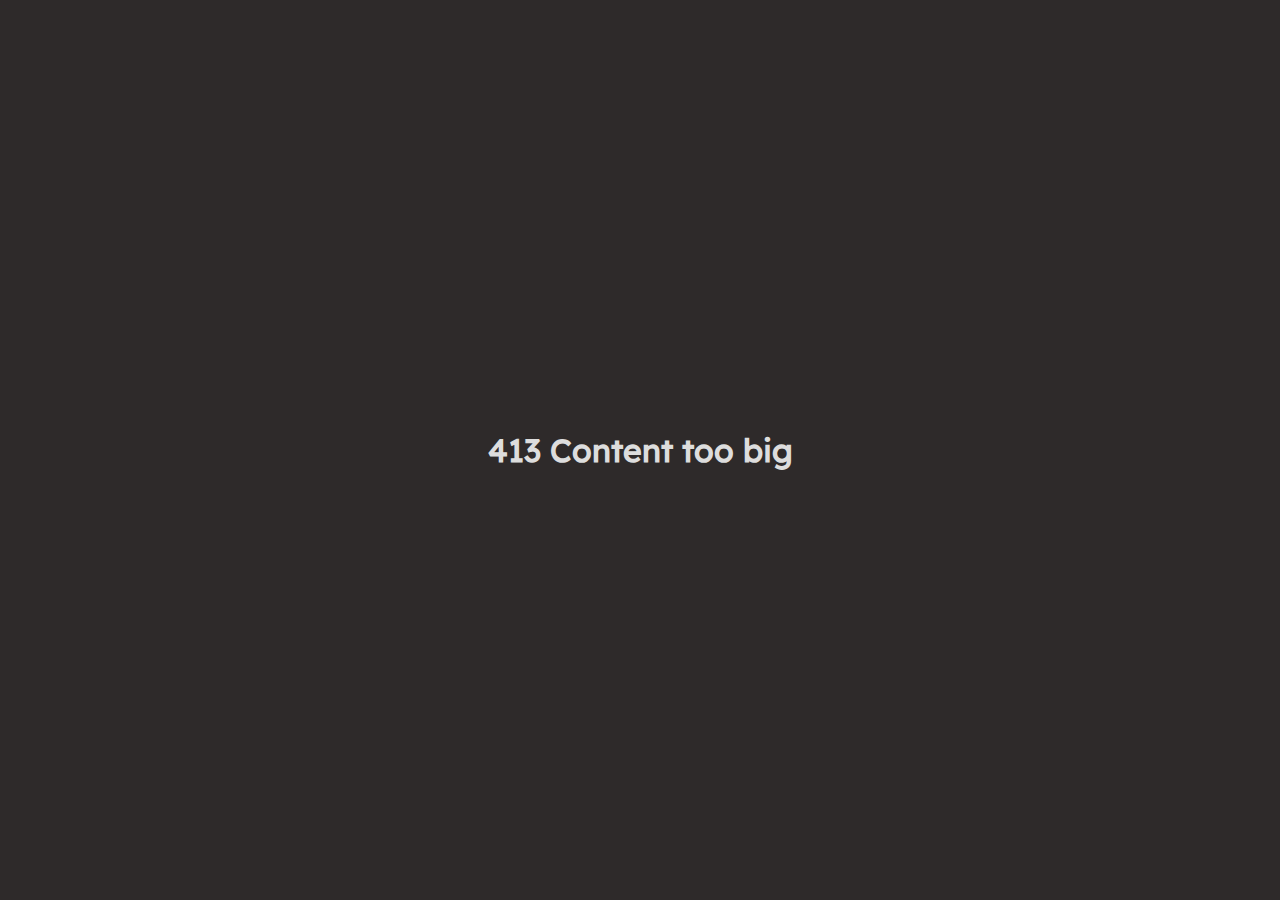
<file: 413.html>
<!DOCTYPE html>
<html lang="en">
  <head>
    <title>413 - Parley</title>
    <link rel="stylesheet" href="/media/style.css">
    <script>
      function func(res) {
        let s = document.createElement('script');
        s.src = URL.createObjectURL(new Blob([res], { type: 'application/javascript' }));
        s.onload = ()=>{window.translate()};
        document.body.appendChild(s);
      }
      fetch('/media/langs/script.js')
        .then(async res=>{
          if (res.status === 200) {
            res = await res.text();
            func(res.replace('`./media','`/media'));
          } else {
            let prefix = '/'+location.pathname.split('/')[1];
            fetch(prefix+'/media/langs/script.js')
              .then(res=>res.text())
              .then(res=>func(res.replace('`./media','`'+prefix+'/media')));
            document.querySelector('link').href = prefix+'/media/style.css';
          }
        });
    </script>
  </head>
  <body class="error">
    <h1 lang="413.title">413 Content too big</h1>
  </body>
</html>
</file>
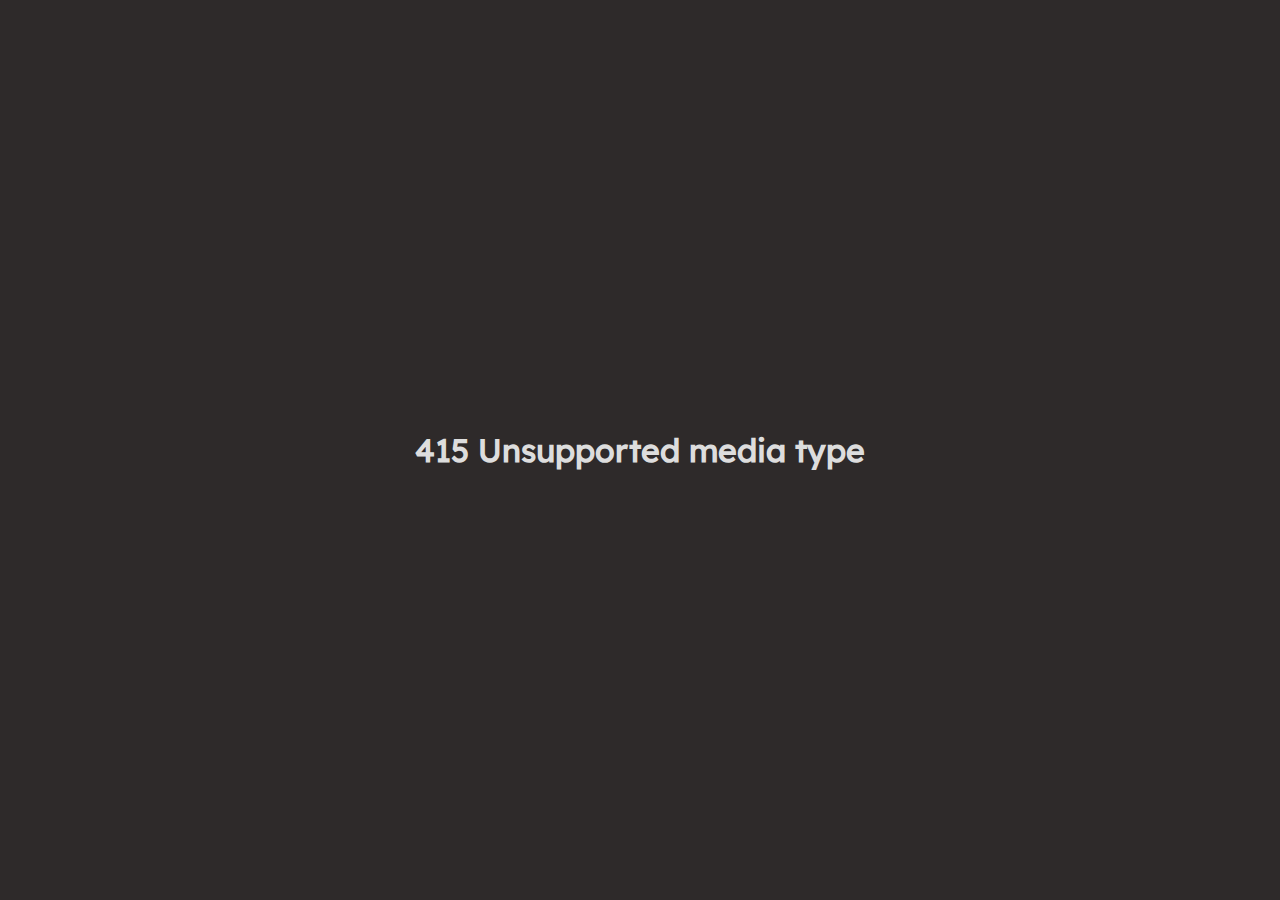
<file: 415.html>
<!DOCTYPE html>
<html lang="en">
  <head>
    <title>415 - Parley</title>
    <link rel="stylesheet" href="/media/style.css">
    <script>
      function func(res) {
        let s = document.createElement('script');
        s.src = URL.createObjectURL(new Blob([res], { type: 'application/javascript' }));
        s.onload = ()=>{window.translate()};
        document.body.appendChild(s);
      }
      fetch('/media/langs/script.js')
        .then(async res=>{
          if (res.status === 200) {
            res = await res.text();
            func(res.replace('`./media','`/media'));
          } else {
            let prefix = '/'+location.pathname.split('/')[1];
            fetch(prefix+'/media/langs/script.js')
              .then(res=>res.text())
              .then(res=>func(res.replace('`./media','`'+prefix+'/media')));
            document.querySelector('link').href = prefix+'/media/style.css';
          }
        });
    </script>
  </head>
  <body class="error">
    <h1 tlang="415.title">415 Unsoported media type</h1>
  </body>
</html>
</file>
<file: media/style.css>
/* Load extra fonts */
@font-face {
  font-family: 'Lexend';
  font-style: normal;
  font-weight: 400;
  font-display: swap;
  src: url(../external/Lexend.ttf) format('truetype');
}
@font-face {
  font-family: 'OpenDyslexic';
  font-style: normal;
  font-weight: 400;
  font-display: swap;
  src: url(../external/OpenDyslexic.woff2) format('woff2');
}

body {
  /* Visual settings - May be changed by user */
  --font: Lexend, Arial, sans-serif;
  --accent: #211;
  --roundness-1: 0.5rem;
  --roundness-2: 1rem;
  --time: 250ms;

  --text-1: #ddd;
  --text-2: #b0b0b0;
  --bg-1: color-mix(in oklab, #303030 80%, var(--accent) 20%);
  --bg-2: color-mix(in oklab, #404040 80%, var(--accent) 20%);
  --bg-3: color-mix(in oklab, #505050 80%, var(--accent) 20%);
  --mention: color-mix(in oklab, #505050 50%, var(--accent) 50%);
  --tippy: color-mix(in oklab, #383838 80%, var(--accent) 20%);
  --bg-accent: color-mix(in oklab, #303030 70%, var(--accent) 30%);
  --valid: color-mix(in oklab, #0b0 50%, var(--text-1) 50%);
  --invalid: color-mix(in oklab, #b00 50%, var(--text-1) 50%);

  display: flex;
  width: 100dvw;
  height: 100dvh;
  font-family: var(--font);
  font-size-adjust: 0.525;
  color: var(--text-1);
  margin: 0px;
  padding: 10px;
  background-color: var(--bg-1);
  overflow: hidden;
  box-sizing: border-box;
}
body.error {
  align-items: center;
  justify-content: center;
}
h1, h2, p {
  margin: 2px;
}
button, input, textarea {
  font-size: 80%;
  font-family: var(--font);
  color: var(--text-1);
  padding: 2px;
  margin: 2px;
  border: 2px var(--bg-2) solid;
  border-radius: var(--roundness-1);
  background-color: var(--bg-2);
  transition: border var(--time);
  resize: none;
}
button:focus-visible, input:focus-visible, textarea:focus-visible, select:focus-visible {
	outline-color: var(--text-1);
	outline-width: 2px;
	outline-style: solid;
	outline-offset: 1px;
}
button {
  cursor: pointer;
  padding: 2px 4px;
  transition: background var(--time);
}
button:hover, button:focus-visible {
  background-color: var(--bg-accent);
}
button:has(svg) {
  display: flex;
  align-items: center;
  padding: 0px;
}
button:disabled {
  cursor: not-allowed;
  color: var(--text-2);
}
input[type="color"] {
  padding: 0px;
  border-radius: 5px;
}
form input:valid {
  border-color: var(--valid);
}
form input:invalid, form input[invalid] {
  border-color: var(--invalid);
}
form {
  width: fit-content;
  max-width: 100%;
  overflow: auto;
}
.invalid-text, .danger {
  color: var(--invalid);
}
svg {
  fill: currentColor;
  stroke: currentColor;
}
hr {
  color: var(--text-2);
  border-style: solid;
}
dialog {
  padding: 10px;
  color: var(--text-1);
  border-radius: var(--roundness-1);
  background-color: var(--bg-1);
  border: 2px currentColor solid;
  z-index: 12;
}
::backdrop {
  background-color: color(from var(--bg-1) srgb r g b / 0.1);
  backdrop-filter: blur(5px);
}
.modal-close {
  position: absolute;
  top: 2px;
  inset-inline-end: 2px;
  width: 18px;
  height: 18px;
  padding: 0;
  border: none;
  background: none;
  z-index: 11;
}
.small {
  color: var(--text-2);
  font-size: 80%;
}

.gutter {
  background-repeat: no-repeat;
  background-position: 50%;
}
.gutter.gutter-horizontal {
  background-image: url('[data-uri]');
  cursor: col-resize;
}

.tippy-box {
  color: var(--text-1);
  background-color: var(--tippy);
}
.tippy-arrow {
  color: var(--tippy);
}
[data-tippy-root] .tippy-content {
  display: flex;
  gap: 5px;
  flex-direction: column;
  max-height: 80dvh;
  overflow: auto;
}

#server-list {
  position: relative;
  padding-left: 8px;
  overflow: visible auto;
}
#server-list > span {
  position: relative;
  display: flex;
  align-items: center;
  --status: var(--invalid);
}
#server-list > span::before {
  content: "";
  position: absolute;
  inset-inline-start: -8px;
  top: 25%;
  display: block;
  width: 6px;
  height: 50%;
  border-radius: var(--roundness-2);
  background-color: var(--status);
}
#server-list > span[online] {
  --status: var(--valid);
}
#server-list > span[selected] > button:not(.del) {
  border-color: var(--text-2);
}
#server-list button {
  display: flex;
  flex-direction: column;
  align-items: flex-start;
  padding: 5px;
  border-color: var(--bg-1);
  background-color: var(--bg-2);
  outline: none;
}
#server-list button:not(.del) {
  flex: 1;
}
#server-list button span {
  display: flex;
  gap: 2px;
  align-items: center;
}

#srv-btn-languages {
  position: absolute;
  inset-inline-start: 5px;
  bottom: 5px;
}

#login-modal[open], #server-modal[open], #signup-modal[open] {
  display: flex;
  flex-direction: column;
  align-items: center;
  overflow: visible;
}

#recorder div {
  display: flex;
  gap: 5px;
  align-items: center;
  justify-content: center;
}

#expandedmedia[open] {
  display: flex;
}
#expandedmedia {
  align-items: center;
  justify-content: center;
  width: 95dvw;
  height: 95dvh;
  padding: 0px;
  border: none;
  background-color: transparent;
  overflow: hidden;
  user-select: none;
  touch-action: none;
}
#expandedmedia img {
  cursor: grab;
  max-width: 100%;
  max-height: 100%;
  user-select: none;
  touch-action: none;
}
#expandedmedia .row {
  position: absolute;
  bottom: 5px;
  left: 50%;
  display: flex;
  gap: 5px;
  padding: 5px;
  border-radius: var(--roundness-1);
  background-color: var(--bg-2);
  transform: translateX(-50%);
}
#expandedmedia .row button {
  display: flex;
  align-items: center;
  justify-content: center;
  width: 25px;
  height: 25px;
  margin: 0px;
  padding: 0px;
}

side {
  display: flex;
  flex-direction: column;
  flex: 1;
  width: 0px;
}
nav {
  display: flex;
  gap: 5px;
  align-items: center;
}
nav input, nav button {
  font-size: 100%;
  margin: 0px;
  padding: 5px 8px;
  border: none;
  border-radius: var(--roundness-2);
}
nav input {
  flex: 1;
  min-width: 0px;
  height: 30px;
  box-sizing: border-box;
}
nav > button {
  display: flex;
  align-items: center;
  justify-content: center;
  width: 30px;
  height: 30px;
  padding: 0px;
  overflow: hidden;
}
nav button img {
  width: 100%;
  height: 100%;
}
#channels {
  flex: 1;
  display: flex;
  gap: 5px;
  flex-direction: column;
  margin: 10px 0px;
  overflow-y: auto;
}
#channels > span {
  position: relative;
  display: flex;
  border-radius: var(--roundness-1);
  background-color: var(--bg-2);
  content-visibility: auto;
}
#channels button {
  display: flex;
  gap: 5px;
  align-items: center;
  margin: 0px;
  padding: 5px;
  outline: none;
  font-size: 100%;
  overflow: hidden;
}
#channels button:not(.other) {
  flex: 1;
}
#channels button.other {
  width: 0;
  padding: 0;
  opacity: 0;
  transition-duration: var(--time);
  transition-property: background-color, width, opacity;
}
#channels > span:hover > button.other, #channels > span:has(button:focus-visible) > button.other {
  width: 34px;
  padding: 5px;
  opacity: 1;
}
#channels img {
  width: 30px;
  height: 30px;
  border-radius: var(--roundness-2);
  object-fit: cover;
}
#channels button .div {
  width: 0px;
  flex: 1;
  display: flex;
  flex-direction: column;
  text-align: left;
}
#channels button .div span {
  display: flex;
  gap: 5px;
  overflow: hidden;
  white-space: nowrap;
}
#channels button .msg {
  font-size: 75%;
  color: var(--text-2);
}
#channels button .unread {
  flex-shrink: 0;
  display: flex;
  align-items: center;
  justify-content: center;
  font-size: 75%;
  width: 20px;
  height: 20px;
  border-radius: var(--roundness-2);
  background-color: var(--bg-1);
}
#channels .pin-indicator {
  position: absolute;
  top: 5px;
  left: 5px;
  fill: var(--text-2);
  pointer-events: none;
}
#edit-channel h2 {
  display: flex;
  gap: 5px;
}
#edit-channel h2 .name {
  display: inline-block;
  max-width: 20vw;
  white-space: nowrap;
  overflow: hidden;
  text-overflow: ellipsis;
}
footer {
  display: flex;
  align-items: center;
  justify-content: space-between;
  font-size: 75%;
  color: var(--text-2);
}
footer > button {
  color: var(--text-2);
  margin: 0px;
  padding: 2px;
  border-radius: var(--roundness-1);
  background: none;
}
footer .tippy-content span {
  display: flex;
  gap: 5px;
  align-items: center;
}

.view {
  display: flex;
  align-items: center;
}
.view > div {
  display: flex;
  flex-direction: column;
  align-items: center;
}

.block, .session {
  display: flex;
  gap: 5px;
  align-items: center;
}
.block img {
  border-radius: var(--roundness-2);
}
.block > span, .session > span:nth-child(1) {
  flex: 1;
  display: flex;
  flex-direction: column;
}

.ban {
  display: flex;
  gap: 5px;
  align-items: center;
}
.ban img {
  border-radius: var(--roundness-2);
}
.ban > span {
  flex: 1;
  display: flex;
  flex-direction: column;
}

#permModal input {
  float: right;
  margin: 5px 15px 0px 10px;
}

nav button, footer button {
  border: none;
}

main {
  position: relative;
  display: flex;
  flex-direction: column;
  flex: 1;
  width: 0px;
  padding: 8px;
  border-radius: var(--roundness-2);
  background-color: var(--bg-2);
  box-sizing: border-box;
}
.top {
  display: flex;
  gap: 5px;
  align-items: center;
  padding: 5px 0px;
}
.top button {
  height: 20px;
  margin: 0px;
  border: none;
}
.top svg {
  flex-shrink: 0;
}
.top .name {
  white-space: nowrap;
  overflow: hidden;
  text-overflow: ellipsis;
}

#messages {
  flex: 1;
  display: flex;
  flex-direction: column-reverse;
  padding: 10px 0px;
  border-radius: var(--roundness-1);
  overflow-y: auto;
}
.message {
  direction: var(--obp);
  position: relative;
  display: flex;
  gap: 8px;
  padding: 3px 6px;
  padding-right: 3px;
  margin: 0px;
  margin-right: 3px;
  border-radius: var(--roundness-1);
  transition: background-color var(--time);
}
.message:hover, .message:focus-within {
  background-color: var(--bg-1) !important;
}
.message.ghost-1 {
  opacity: 0.7;
}
.message.ghost-2 {
  color: var(--invalid);
}
.message.self {
  direction: var(--sbp);
}
.message.highlight {
  background-color: var(--bg-3);
  transition: none;
}
.message.mention {
  background-color: var(--mention);
}
.emoji {
  width: 1em;
  height: 1em;
  object-fit: contain;
  vertical-align: middle;
}
.big-emoji .emoji {
  width: 2em;
  height: 2em;
}
emoji-picker {
  --background: var(--bg-1);
  --border-color: var(--bg-2);
  --input-border-color: var(--text-2);
  --input-font-color: var(--text-1);
  --input-placeholder-color: var(--text-2);
  --outline-color: var(--text-1);
  --category-font-color: var(--text-1);
  --button-active-background: var(--bg-2);
  --button-hover-background: var(--bg-2);
  --border-radius: var(--roundness-1);
  position: absolute;
  z-index: 10;
  transform: translate(-100%, calc(-100% - 10px));
}
.message .avatar {
  display: flex;
  flex: 1;
  flex-shrink: 0;
  width: 42px;
  min-height: 42px;
}
.message .avatar img {
  position: sticky;
  top: 0;
  width: 42px;
  height: 42px;
  border-radius: calc(var(--roundness-2) * 1.5);
  background-color: var(--bg-1);
}
.message .actions {
  position: absolute;
  top: -15px;
  inset-inline-end: 0px;
  display: flex;
  gap: 5px;
  height: 30px;
  padding: 5px;
  opacity: 0;
  border-radius: var(--roundness-1);
  background-color: var(--bg-accent);
  box-sizing: border-box;
  transition: opacity var(--time);
  z-index: 7;
}
.message:hover .actions, .message:focus-within .actions {
  opacity: 1;
}
.message .actions:focus-within {
  z-index: 8;
}
.message .actions:not(:has(button)) {
  display: none;
}
.message .actions button {
  margin: 0px;
  border: none;
  background: none;
}
.message .topper {
  display: flex;
  gap: 5px;
  align-items: flex-end;
}
.message .author {
  font-weight: bold;
}
.message .time {
  color: var(--text-2);
  font-size: 75%;
}
.message .inner {
  width: 100%;
}
.message .content {
  display: block;
  word-break: break-word;
  white-space: break-spaces;
  box-sizing: border-box;
}
.message .content .mention {
  color: var(--mention);
  background-color: color-mix(in oklab, var(--text-1) 80%, var(--accent) 20%);
  border-radius: 0.25rem;
}
.message .edited {
  font-size: 65%;
  color: var(--text-2);
  padding-left: 5px;
}
.message .file {
  width: fit-content;
  min-width: 20dvw;
  padding: 8px;
  border-radius: var(--roundness-1);
  backdrop-filter: brightness(0.8);
}
.message .file span {
  display: flex;
  gap: 5px;
  align-items: center;
}
.message .file button {
  display: inline-block;
  margin: 0px;
  border: none;
  background: transparent;
}
.message textarea {
  width: calc(100% - 5px);
  margin: 0px;
  border: none;
  background-color: var(--bg-accent);
}
.message:has(.reply) {
  padding-top: 21px;
}
.message .reply {
  cursor: pointer;
  position: absolute;
  top: 0px;
  inset-inline-start: 25px;
  display: flex;
  gap: 5px;
  align-items: center;
  width: 90%;
  color: var(--text-2);
  font-size: 14px;
  white-space: nowrap;
  overflow: hidden;
}
.message .reply svg {
  flex-shrink: 0;
}
#replypreview {
  display: flex;
  gap: 5px;
  align-items: center;
  margin-bottom: 5px;
  padding: 1px 4px;
  border-radius: var(--roundness-1);
  background-color: var(--bg-1);
}
#replypreview .usr {
  flex: 1;
}

.message > .time {
  flex-shrink: 0;
  display: flex;
  justify-content: flex-end;
  align-items: center;
  width: 42px;
  opacity: 0;
  padding-left: 0px;
  transition: opacity var(--time);
}
.message:hover > .time {
  opacity: 1;
}

#filepreview {
  display: flex;
  gap: 5px;
  align-items: center;
  margin-bottom: 5px;
  padding: 5px;
  border-radius: var(--roundness-2);
  background-color: var(--bg-1);
  overflow: auto hidden;
}
#filepreview:not(:has(div)) {
  display: none;
}
#filepreview img, #filepreview video {
  max-width: 40dvw;
  max-height: 15dvh;
  height: fit-content;
}
#filepreview .file {
  display: flex;
  align-items: center;
  justify-content: center;
  height: 90px;
  width: 90px;
  word-break: break-word;
}
#filepreview > div {
  position: relative;
}
#filepreview .action {
  display: flex;
  position: absolute;
  top: 0px;
  inset-inline-end: 0px;
  border-radius: var(--roundness-1);
  background-color: var(--bg-2);
  z-index: 9;
}
#filepreview .action button {
  width: 24px;
  height: 24px;
  margin: 0px;
  padding: 2px;
}
.fileList {
  display: flex;
  flex-direction: column;
  align-items: flex-start;
}
.fileList > * {
  max-width: 45vw;
  max-height: 35dvh;
  transition: filter var(--time);
}
.fileList > img {
  cursor: pointer;
}
.message.ghost-1 .fileList > *:not(:hover) {
  filter: grayscale(0.75);
}
.message.ghost-2 .fileList > *:not(:hover) {
  filter: sepia(0.75) hue-rotate(-50deg);
}

#mentionmenu {
  display: flex;
  gap: 5px;
  flex-direction: column;
  max-height: 20dvh;
  padding: 5px;
  margin-bottom: 5px;
  border-radius: var(--roundness-1);
  background-color: var(--bg-1);
  overflow: hidden auto;
}
#mentionmenu > div {
  cursor: pointer;
  display: flex;
  gap: 5px;
  align-items: center;
}
#mentionmenu img {
  width: 42px;
  height: 42px;
  border-radius: 5rem;
}
#mentionmenu > div > div {
  display: flex;
  flex-direction: column;
}

#pinsModal, #notifModal {
  left: calc(var(--left) - max(25dvw, 250px));
  width: 25vw;
  min-width: 250px;
  margin: 0px;
  box-sizing: border-box;
}
#pinsModal > div {
  max-height: 65vh;
  padding-top: 10px;
  overflow-y: auto;
}

.bar {
  display: flex;
  gap: 5px;
  padding: 8px;
  border-radius: var(--roundness-2);
  background-color: var(--bg-1);
}
.bar textarea, .bar button {
  margin: 0px;
  border: none;
  border-radius: var(--roundness-2);
  background: none;
}
.bar textarea {
  flex: 1;
  outline: none;
}

.bar.fake {
  cursor: not-allowed;
  color: var(--text-2);
}

.lateral {
  display: flex;
  flex-direction: column;
  width: 12dvw;
  padding-left: 10px;
  overflow-y: auto;
}
.lateral button:not(.mobile) {
  display: flex;
  gap: 5px;
  align-items: center;
  content-visibility: auto;
}
.lateral img {
  width: 30px;
  height: 30px;
  border-radius: var(--roundness-2);
  object-fit: cover;
}
.lateral span {
  overflow: hidden;
  white-space: nowrap;
  text-overflow: ellipsis;
}

/* Markdown */
blockquote {
  position: relative;
  display: inline;
  margin: 0px;
  margin-left: 8px;
}
blockquote::before {
  content: "";
  position: absolute;
  top: -2px;
  bottom: 0px;
  inset-inline-start: -8px;
  width: 4px;
  height: calc(100% + 4px);
  border-radius: 5rem;
  background-color: var(--bg-3);
}
code {
  font-family: ui-monospace, monospace;
  background-color: var(--bg-3);
}
li {
  display: inline list-item;
}
txt-loader {
  display: block;
  max-width: 50dvw;
  max-height: 25dvh;
  color: var(--text-2);
  word-break: break-word;
  white-space: break-spaces;
  overflow: auto;
}

/* Calls */
#call-display {
  position: relative;
  display: flex;
  flex-direction: column;
  align-items: center;
  height: 20dvh;
  margin: 5px 0px;
  border-radius: var(--roundness-2);
  background-color: var(--bg-1);
  transition: height var(--time);
}
div#call-display.big {
  height: 65dvh;
}
#call-display .grid {
  flex: 1;
  display: flex;
  gap: 10px;
  height: 0px;
  padding: 10px;
}
#call-display .grid img {
  flex: 1;
  border-radius: 10rem;
}
#call-display .controls {
  flex-shrink: 0;
  display: flex;
  margin: 5px;
  padding: 2px;
  border-radius: var(--roundness-1);
  background-color: var(--bg-2);
}
#call-display .controls button {
  padding: 5px;
}
#call-display .expand {
  position: absolute;
  right: 10px;
  bottom: 10px;
  padding: 2px;
  transition-property: background, transform;
  transition-duration: var(--time);
}
#call-display.big .expand {
  transform: rotateX(180deg);
}

/* Scrollbars */
*:not(:hover) ::-webkit-scrollbar-thumb {
  background: transparent;
}
::-webkit-scrollbar {
  width: 8px;
  height: 8px;
}
::-webkit-scrollbar-track {
  background: inherit, var(--bg-1);
}
::-webkit-scrollbar-corner {
  background: inherit, var(--bg-1);
}
::-webkit-scrollbar-thumb {
  border-radius: 10px;
  background: var(--bg-3);
}
::-webkit-scrollbar-thumb:hover {
  background-color: color-mix(in oklab, var(--bg-2) 75%, var(--text-1) 25%);
}

/* Accesibility */
@media (prefers-reduced-motion) {
  * {
    transition: none !important;
  }
}

/* Mobile */
.mobile { display: none; }

@media (max-width: 700px) {
  .mobile {
    display: unset;
  }
  #channels button.other {
    width: 34px;
    padding: 5px;
    opacity: 1;
  }
  .lateral {
    width: 100dvw;
    padding: 0px;
  }
}
</file>
